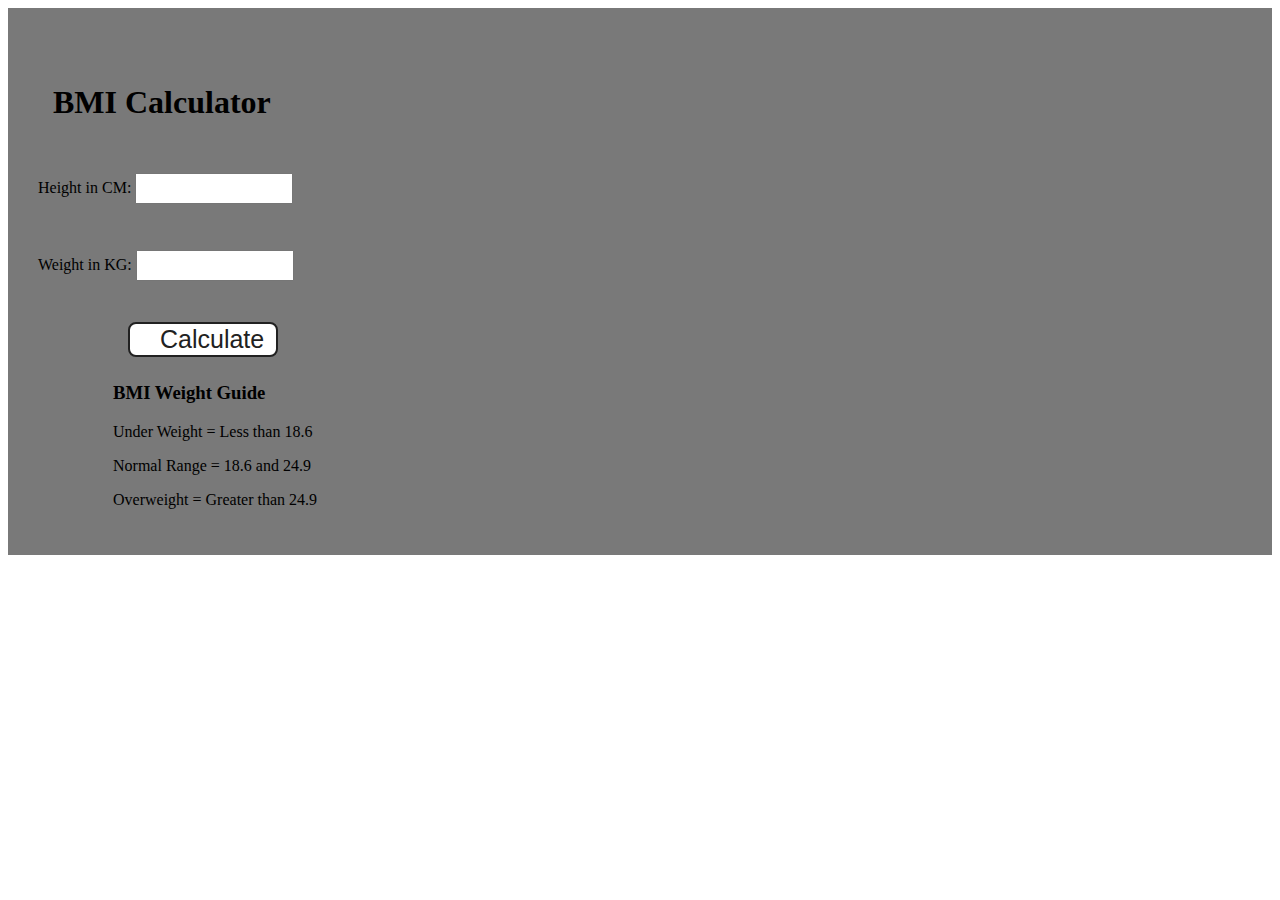
<file: BmiCalci/index.html>
<!DOCTYPE html>
<html lang="en">
  <head>
    <meta charset="UTF-8" />
    <meta name="viewport" content="width=device-width, initial-scale=1.0" />
    <meta http-equiv="X-UA-Compatible" content="ie=edge" />
    
    <link rel="stylesheet" href="style.css" />
    <title>BMI Calculator</title>
  </head>
  <body>
    
    <div class="container">
      <h1>BMI Calculator</h1>
      <form>
        <p><label>Height in CM: </label><input type="text" id="height" /></p>
        <p><label>Weight in KG: </label><input type="text" id="weight" /></p>
        <button>Calculate</button>
        <div id="results"></div>
        <div id="weight-guide">
          <h3>BMI Weight Guide</h3>
          <p>Under Weight = Less than 18.6</p>
          <p>Normal Range = 18.6 and 24.9</p>
          <p>Overweight = Greater than 24.9</p>
        </div>
      </form>
    </div>

  </body>
  <script src="bmi.js"></script>
</html>
</file>
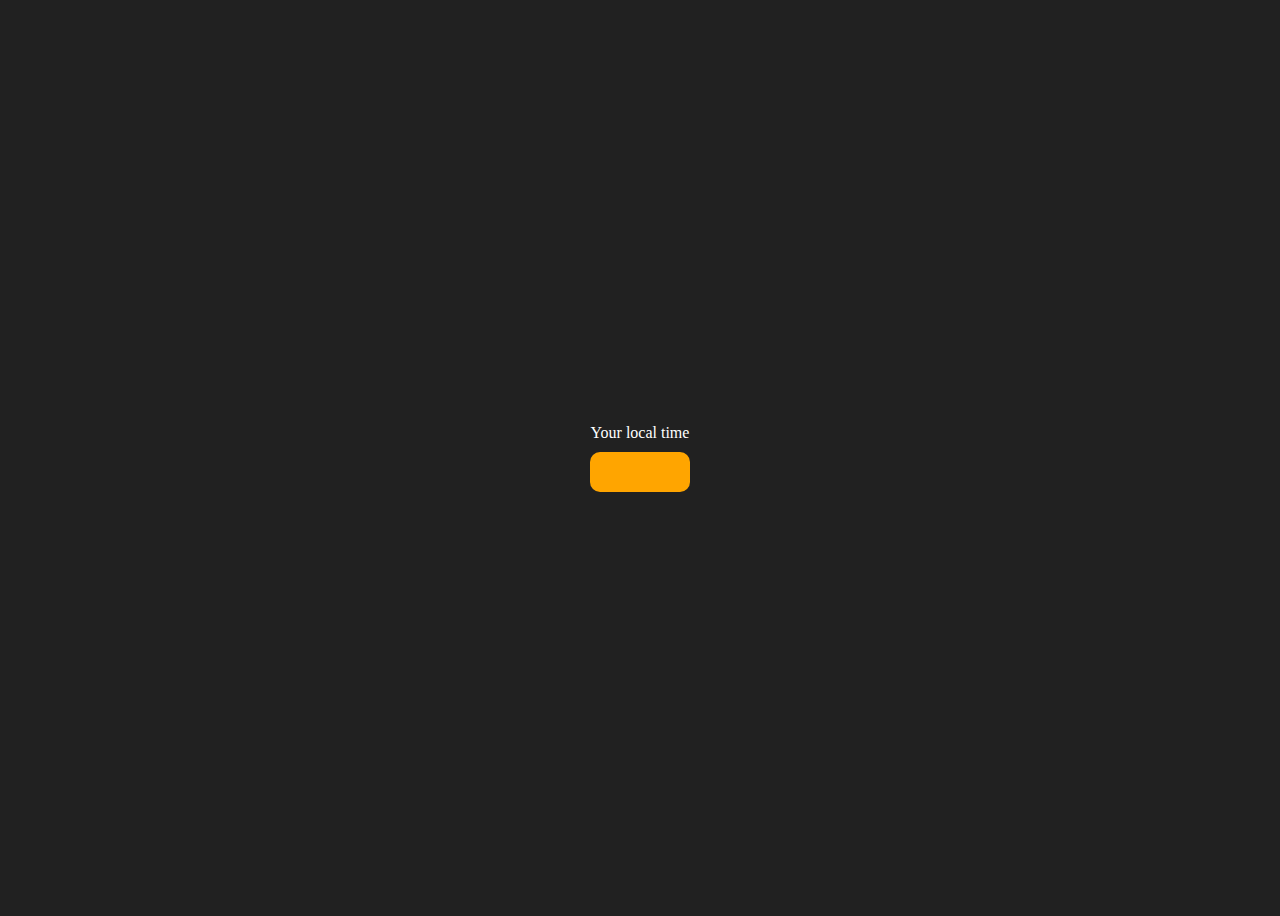
<file: Clock/index.html>
<!DOCTYPE html>
<html lang="en">
  <head>
    <meta charset="UTF-8" />
    <meta name="viewport" content="width=device-width, initial-scale=1.0" />
    <meta http-equiv="X-UA-Compatible" content="ie=edge" />
    
    <title>Your Local Time</title>
    <style>
      body {
        background-color: #212121;
        color: #fff;
      }
      .center {
        display: flex;
        height: 100vh;
        justify-content: center;
        align-items: center;
        flex-direction: column;
      }
      #clock {
        font-size: 40px;
        background-color: orange;
        padding: 20px 50px;
        margin-top: 10px;
        border-radius: 10px;
      }
    </style>
    
  </head>
  <body>

    <div class="center">
      <div id="banner"><span>Your local time</span></div>
      <div id="clock"></div>
    </div>
    <script src="clock.js"></script>
  </body>
</html>
</file>
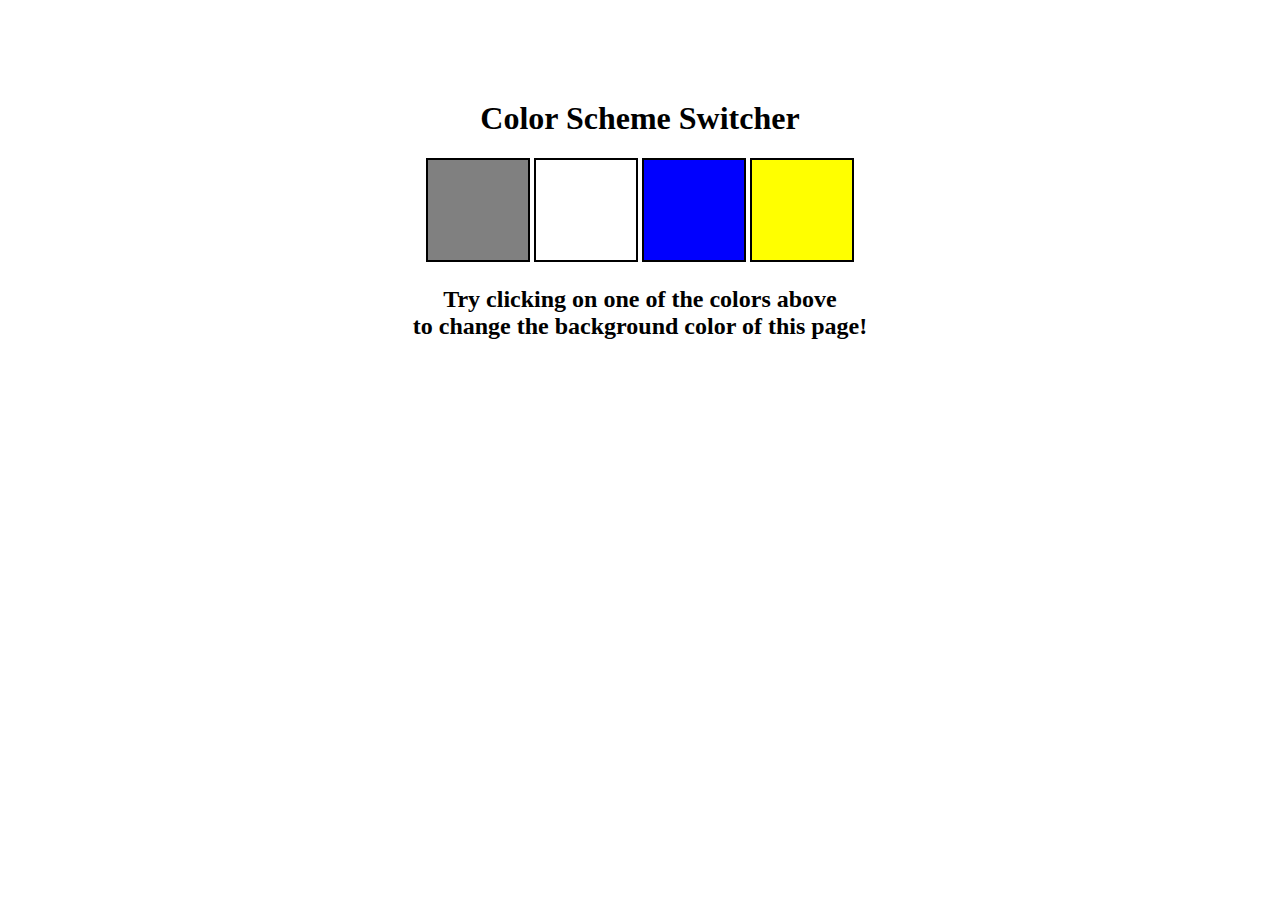
<file: ColorChanger/index.html>
<!DOCTYPE html>
<html lang="en">
  <head>
    <meta charset="UTF-8" />
    <meta name="viewport" content="width=device-width, initial-scale=1.0" />
    <meta http-equiv="X-UA-Compatible" content="ie=edge" />
    
    <link rel="stylesheet" href="style.css" />
    <title>JavaScript Background Color Switcher</title>
  </head>
  
  <body>
    <div class="canvas">

      <h1>Color Scheme Switcher</h1>
      <span class="button" id="grey"></span>
      <span class="button" id="white"></span>
      <span class="button" id="blue"></span>
      <span class="button" id="yellow"></span>
      
      <h2>
        Try clicking on one of the colors above
        <span>to change the background color of this page!</span>
      </h2>
    </div>

    <script src="colorChanger.js"></script>
    
  </body>
</html>
</file>
<file: BmiCalci/style.css>
.container {
    width: screen;
    height: screen ;
  
    background-color: #797979;
    padding: 30px;
  }
  #height,
  #weight {
    width: 150px;
    height: 25px;
    margin-top: 30px;
  }
  
  #weight-guide {
    margin-left: 75px;
    margin-top: 25px;
  }
  
  #results {
    font-size: 35px;
    margin-left: 90px;
    margin-top: 20px;
    color: rgb(241, 241, 241);
  }
  
  button {
    width: 150px;
    height: 35px;
    margin-left: 90px;
    margin-top: 25px;
    background-color: #fff;
    padding: 1px 30px;
    border-radius: 8px;
    color: #212121;
    text-decoration: none;
    border: 2px solid #212121;
  
    font-size: 25px;
  }
  
  h1 {
    padding-left: 15px;
    padding-top: 25px;
    
  }
</file>
<file: ColorChanger/style.css>
html {
    margin: 0;
  }
  
  span {
    display: block;
  }
  .canvas {
    margin: 100px auto 100px;
    width: 80%;
    text-align: center;
  }
  
  .button {
    width: 100px;
    height: 100px;
    border: solid black 2px;
    display: inline-block;
  }
  
  #grey {
    background: grey;
  }
  
  #white {
    background: white;
  }
  #blue {
    background: blue;
  }
  #yellow {
    background: yellow;
  }
</file>
